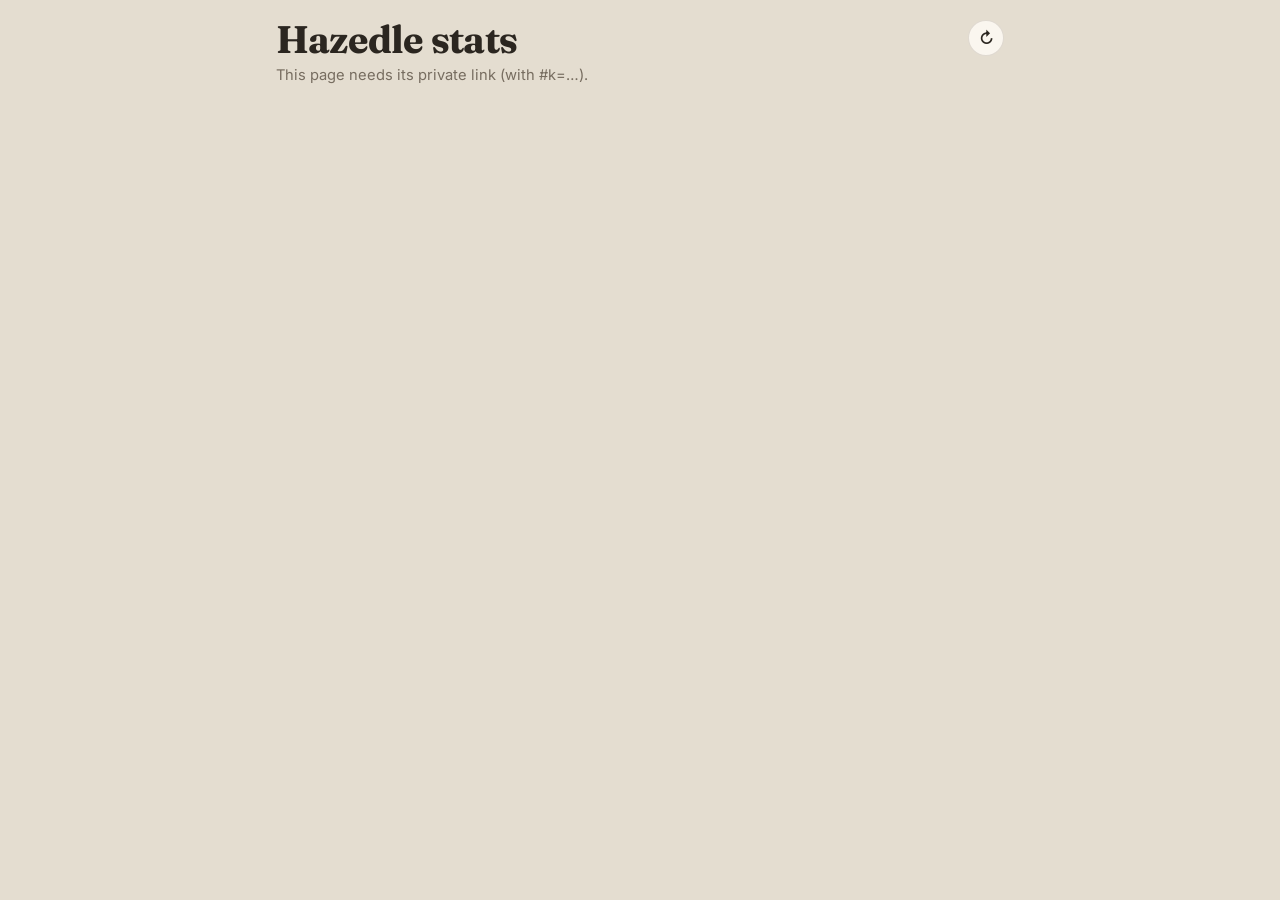
<file: site/stats.html>
<!doctype html>
<html lang="en">
<head>
  <meta charset="utf-8">
  <meta name="viewport" content="width=device-width, initial-scale=1, viewport-fit=cover">
  <meta name="robots" content="noindex">
  <title>Hazedle Stats</title>
  <link rel="icon" href="data:image/svg+xml,<svg xmlns='http://www.w3.org/2000/svg' viewBox='0 0 100 100'><text y='.9em' font-size='90'>📊</text></svg>">
  <link href="https://fonts.googleapis.com/css2?family=Fraunces:opsz,wght@9..144,700&family=Inter:wght@400;500;600&display=swap" rel="stylesheet">
  <link rel="stylesheet" href="style.css?v=7">
  <style>
    .app { max-width: 760px; }
    .cards { display: grid; grid-template-columns: repeat(auto-fit, minmax(120px, 1fr)); gap: 10px; margin-top: 18px; }
    .card { background: var(--card); border: 1px solid var(--line); border-radius: 14px; padding: 12px 14px; }
    .card b { display: block; font: 700 1.7rem/1.1 Fraunces, Georgia, serif; font-variant-numeric: tabular-nums; }
    .card span { color: var(--muted); font-size: 0.78rem; }
    h2 { font: 700 1.2rem Fraunces, Georgia, serif; margin: 28px 0 8px; }
    .scroll { overflow-x: auto; background: var(--card); border: 1px solid var(--line); border-radius: 14px; }
    table { border-collapse: collapse; width: 100%; font-size: 0.86rem; font-variant-numeric: tabular-nums; }
    th, td { padding: 8px 10px; text-align: right; white-space: nowrap; border-bottom: 1px solid var(--line); }
    th:first-child, td:first-child { text-align: left; }
    th { color: var(--muted); font-weight: 600; font-size: 0.72rem; text-transform: uppercase; letter-spacing: 0.04em; }
    tr:last-child td { border-bottom: 0; }
    .note { color: var(--muted); font-size: 0.8rem; margin: 6px 2px 0; }
    .two { display: grid; grid-template-columns: 1fr 1fr; gap: 14px; }
    @media (max-width: 560px) { .two { grid-template-columns: 1fr; } }
  </style>
</head>
<body>
  <main class="app">
    <header class="top">
      <div>
        <h1>Hazedle stats</h1>
        <p class="sub" id="sub">Loading…</p>
      </div>
      <button class="icon-btn" id="refresh" aria-label="Refresh">↻</button>
    </header>
    <div id="out"></div>
  </main>
  <script>
    (() => {
      const API = 'https://edvmiplelrueckisnumm.supabase.co/rest/v1/rpc/hazedle_dashboard';
      const KEY = 'sb_publishable_DLUL_VqHLWgCOmo2ANGwJQ_r6yJXhMz';
      const key = new URLSearchParams(location.hash.slice(1)).get('k');
      const $ = (id) => document.getElementById(id);
      const n = (v) => (v == null ? '–' : Number(v).toLocaleString('en-SG'));
      const esc = (s) => String(s).replace(/[&<>"]/g, (c) => ({ '&': '&amp;', '<': '&lt;', '>': '&gt;', '"': '&quot;' }[c]));
      const day = (d) => new Date(d + 'T00:00:00+08:00').toLocaleDateString('en-SG', { weekday: 'short', day: 'numeric', month: 'short', timeZone: 'Asia/Singapore' });
      const roundName = (id) => {
        const [y, m, d, h] = id.split('-');
        const hr = +h === 0 ? '12am' : +h < 12 ? `${+h}am` : +h === 12 ? '12pm' : `${h - 12}pm`;
        return `${day(`${y}-${m}-${d}`)}, ${hr}`;
      };
      const SRC = { x: 'X (Twitter)', copy: 'Copied link', native: 'Phone share sheet', direct: 'No share link' };

      async function load() {
        if (!key) { $('sub').textContent = 'This page needs its private link (with #k=…).'; return; }
        $('sub').textContent = 'Loading…';
        try {
          const r = await fetch(API, { method: 'POST', headers: { apikey: KEY, 'Content-Type': 'application/json' }, body: JSON.stringify({ p_key: key }) });
          if (!r.ok) throw new Error(r.status === 400 ? 'That link’s key isn’t valid.' : 'Couldn’t load stats (' + r.status + ').');
          render(await r.json());
        } catch (e) {
          $('sub').textContent = e.message;
        }
      }

      function render(d) {
        const t = d.totals;
        const since = t.tracking_since
          ? new Date(t.tracking_since).toLocaleString('en-SG', { day: 'numeric', month: 'short', hour: 'numeric', minute: '2-digit', timeZone: 'Asia/Singapore' })
          : 'the next visit';
        $('sub').textContent = `Updated ${new Date().toLocaleTimeString('en-SG', { hour: 'numeric', minute: '2-digit' })} SGT · games since 17 Oct · visits & shares since ${since}`;
        const today = d.days[0] || {};
        $('out').innerHTML = `
          <div class="cards">
            <div class="card"><b>${n(today.players)}</b><span>players today</span></div>
            <div class="card"><b>${n(t.players)}</b><span>players all-time</span></div>
            <div class="card"><b>${n(t.games)}</b><span>games finished</span></div>
            <div class="card"><b>${n(t.shares)}</b><span>shares</span></div>
            <div class="card"><b>${n(t.click_ins)}</b><span>visits from shared links</span></div>
          </div>

          <h2>By day</h2>
          <div class="scroll"><table>
            <tr><th>Day (SGT)</th><th>Visitors</th><th>Started</th><th>Finished</th><th>Games</th><th>Avg score</th><th>Shared on X</th><th>Copied</th><th>Share sheet</th><th>Clicked in</th></tr>
            ${d.days.map((x) => `<tr><td>${day(x.day)}</td><td>${n(x.visitors)}</td><td>${n(x.started)}</td><td>${n(x.players)}</td><td>${n(x.games)}</td><td>${n(x.avg_score)}</td><td>${n(x.share_x)}</td><td>${n(x.share_copy)}</td><td>${n(x.share_native)}</td><td>${n(x.click_ins)}</td></tr>`).join('')}
          </table></div>
          <p class="note">Visitors, Started, Finished = different people (one per device). Games = rounds finished. Clicked in = visits that came from a shared Hazedle link.</p>

          <div class="two">
            <div>
              <h2>Where visits came from</h2>
              <div class="scroll"><table>
                <tr><th>Link</th><th>Visits</th></tr>
                ${d.click_sources.map((s) => `<tr><td>${esc(SRC[s.src] || s.src)}</td><td>${n(s.visits)}</td></tr>`).join('') || '<tr><td>None yet</td><td></td></tr>'}
              </table></div>
            </div>
            <div>
              <h2>Referring sites</h2>
              <div class="scroll"><table>
                <tr><th>Site</th><th>Visits</th></tr>
                ${d.referrers.map((s) => `<tr><td>${esc(s.ref_host)}</td><td>${n(s.visits)}</td></tr>`).join('') || '<tr><td>None yet</td><td></td></tr>'}
              </table></div>
            </div>
          </div>

          <h2>By round</h2>
          <div class="scroll"><table>
            <tr><th>Round</th><th>Players</th><th>Avg score</th><th>Best</th></tr>
            ${d.rounds.map((x) => `<tr><td>${roundName(x.round_id)}</td><td>${n(x.players)}</td><td>${n(x.avg_score)}</td><td>${n(x.best)}</td></tr>`).join('')}
          </table></div>`;
      }

      $('refresh').addEventListener('click', load);
      load();
    })();
  </script>
</body>
</html>
</file>
<file: site/style.css>
:root {
  --bg: #e4ddd0;
  --bg2: #d4cab8;
  --card: rgba(255, 252, 246, 0.82);
  --ink: #2b2620;
  --muted: #776d60;
  --line: rgba(60, 48, 30, 0.14);
  --accent: #b5562b;
  --accent-ink: #fff8f0;
  --b0: #6f9e6a;
  --b1: #d4a637;
  --b2: #d36b32;
  --b3: #9c2f3a;
  --bull: #2f6fb5;
  --shadow: 0 1px 2px rgba(40, 30, 10, 0.06), 0 8px 30px rgba(40, 30, 10, 0.08);
  color-scheme: light;
}
@media (prefers-color-scheme: dark) {
  :root:not([data-theme="light"]) {
    --bg: #1c1a17;
    --bg2: #2a2620;
    --card: rgba(40, 36, 31, 0.86);
    --ink: #eee7da;
    --muted: #a99d8c;
    --line: rgba(255, 240, 210, 0.12);
    --accent: #e0814f;
    --accent-ink: #1c1a17;
    --shadow: 0 1px 2px rgba(0, 0, 0, 0.3), 0 8px 30px rgba(0, 0, 0, 0.3);
    color-scheme: dark;
  }
}
:root[data-theme="dark"] {
  --bg: #1c1a17; --bg2: #2a2620; --card: rgba(40, 36, 31, 0.86); --ink: #eee7da; --muted: #a99d8c;
  --line: rgba(255, 240, 210, 0.12); --accent: #e0814f; --accent-ink: #1c1a17; color-scheme: dark;
}

* { box-sizing: border-box; }
[hidden] { display: none !important; }
html, body { margin: 0; }
body {
  background: var(--bg);
  color: var(--ink);
  font: 16px/1.5 Inter, system-ui, -apple-system, sans-serif;
  min-height: 100dvh;
  -webkit-font-smoothing: antialiased;
}
.haze {
  position: fixed; inset: -20%;
  background:
    radial-gradient(40% 30% at 20% 20%, var(--bg2), transparent 70%),
    radial-gradient(35% 30% at 80% 60%, var(--bg2), transparent 70%),
    radial-gradient(30% 25% at 40% 90%, var(--bg2), transparent 70%);
  filter: blur(30px);
  animation: drift 40s ease-in-out infinite alternate;
  pointer-events: none; z-index: -1;
}
@keyframes drift { to { transform: translate(4%, -3%) scale(1.08); } }
@media (prefers-reduced-motion: reduce) { .haze { animation: none; } }

.app { max-width: 560px; margin: 0 auto; padding: max(20px, env(safe-area-inset-top)) 16px 32px; }

.top { display: flex; justify-content: space-between; align-items: flex-start; gap: 12px; }
h1 { font: 700 2.4rem/1 Fraunces, Georgia, serif; letter-spacing: -0.02em; margin: 0; }
.sub { margin: 6px 0 0; color: var(--muted); font-size: 0.92rem; }
.icon-btn {
  width: 36px; height: 36px; border-radius: 50%; border: 1px solid var(--line);
  background: var(--card); color: var(--ink); font: 600 1rem Inter, sans-serif; cursor: pointer; flex: none;
}

.steps { list-style: none; display: grid; grid-template-columns: repeat(5, 1fr); gap: 6px; padding: 0; margin: 20px 0 14px; }
.steps li {
  font-size: 0.72rem; text-transform: uppercase; letter-spacing: 0.06em; font-weight: 600; text-align: center;
  color: var(--muted); padding-top: 8px; border-top: 3px solid var(--line); transition: border-color .3s, color .3s;
}
.steps li.on { color: var(--ink); border-color: var(--ink); }
.steps li.s5 { border-color: var(--bull); color: var(--ink); }
.steps li.s4 { border-color: var(--b0); color: var(--ink); }
.steps li.s3 { border-color: var(--b1); color: var(--ink); }
.steps li.s2 { border-color: var(--b2); color: var(--ink); }
.steps li.s1 { border-color: var(--b3); color: var(--ink); }

.photo { margin: 0; }
.photo-btn {
  display: block; width: 100%; padding: 0; border: 0; border-radius: 14px; overflow: hidden; cursor: zoom-in;
  background: var(--bg2); aspect-ratio: 16 / 9; position: relative; box-shadow: var(--shadow);
}
.photo-btn img { width: 100%; height: 100%; object-fit: cover; display: block; opacity: 0; transition: opacity .5s; }
.photo-btn img.ready { opacity: 1; }
.offline {
  position: absolute; inset: 0; display: grid; place-content: center; text-align: center; gap: 4px; padding: 20px;
  color: var(--muted); font-size: 0.9rem; cursor: default;
}
.offline strong { color: var(--ink); font-size: 1rem; }
figcaption { display: flex; flex-wrap: wrap; align-items: baseline; gap: 4px 10px; padding: 10px 2px 0; }
.tag {
  font-size: 0.72rem; font-weight: 600; text-transform: uppercase; letter-spacing: 0.08em;
  background: var(--ink); color: var(--bg); padding: 2px 8px; border-radius: 99px;
}
.place { font-weight: 600; }
.credit { color: var(--muted); font-size: 0.8rem; flex-basis: 100%; }

.panel {
  background: var(--card); border: 1px solid var(--line); border-radius: 16px; padding: 18px;
  margin-top: 14px; box-shadow: var(--shadow); backdrop-filter: blur(8px);
}
.q { display: block; font-weight: 500; text-align: center; }
.readout { display: flex; align-items: center; justify-content: center; gap: 18px; margin: 8px 0 0; text-align: center; }
.readout output { font: 700 3.2rem/1 Fraunces, Georgia, serif; font-variant-numeric: tabular-nums; display: inline-block; min-width: 3ch; }
.unit { display: block; color: var(--muted); font-size: 0.8rem; }
.nudge {
  width: 44px; height: 44px; border-radius: 50%; border: 1px solid var(--line); background: transparent;
  color: var(--ink); font-size: 1.4rem; cursor: pointer;
}
.band { text-align: center; font-size: 0.85rem; font-weight: 600; margin-top: 6px; min-height: 1.3em; }
.band::before { content: ""; display: inline-block; width: 9px; height: 9px; border-radius: 50%; margin-right: 6px; background: var(--c, transparent); }

input[type=range] {
  -webkit-appearance: none; appearance: none; width: 100%; height: 10px; border-radius: 99px; margin: 18px 0 4px;
  background: linear-gradient(90deg, var(--b0) 0 15.7%, var(--b1) 15.7% 42.9%, var(--b2) 42.9% 71.4%, var(--b3) 71.4% 100%);
}
input[type=range]::-webkit-slider-thumb {
  -webkit-appearance: none; width: 30px; height: 30px; border-radius: 50%; background: var(--card);
  border: 3px solid var(--ink); box-shadow: 0 2px 6px rgba(0,0,0,.25); cursor: grab;
}
input[type=range]::-moz-range-thumb {
  width: 24px; height: 24px; border-radius: 50%; background: var(--card); border: 3px solid var(--ink); cursor: grab;
}
.scale { position: relative; height: 1.2em; font-size: 0.72rem; color: var(--muted); }
.scale span { position: absolute; transform: translateX(-50%); }
.scale span:nth-child(1) { left: 0; transform: none; }
.scale span:nth-child(2) { left: 15.7%; }
.scale span:nth-child(3) { left: 42.9%; }
.scale span:nth-child(4) { left: 71.4%; }
.scale span:nth-child(5) { right: 0; transform: none; }

.primary {
  display: block; width: 100%; margin-top: 16px; padding: 14px; border: 0; border-radius: 12px;
  background: var(--accent); color: var(--accent-ink); font: 600 1rem Inter, sans-serif; cursor: pointer;
}
.primary:active, .secondary:active { transform: translateY(1px); }
.actions { display: grid; grid-template-columns: 1fr 1fr; gap: 10px; margin-top: 16px; }
.actions .primary { margin-top: 0; }
.secondary {
  display: block; width: 100%; padding: 14px; border: 1px solid var(--line); border-radius: 12px;
  background: transparent; color: var(--ink); font: 600 1rem Inter, sans-serif; cursor: pointer;
}

.label { color: var(--muted); font-size: 0.78rem; text-transform: uppercase; letter-spacing: 0.06em; font-weight: 600; }
.reveal-row { display: flex; justify-content: space-between; align-items: flex-end; gap: 12px; }
.reveal-row .band { text-align: left; }
.right { text-align: right; }
.big { font: 700 3.4rem/1.05 Fraunces, Georgia, serif; font-variant-numeric: tabular-nums; }
.mid { font: 700 1.8rem/1.1 Fraunces, Georgia, serif; font-variant-numeric: tabular-nums; }
.pts { font-weight: 600; color: var(--accent); }
.track { position: relative; height: 34px; margin: 18px 4px 6px; }
.zones { position: absolute; left: 0; right: 0; top: 13px; height: 8px; border-radius: 99px; overflow: hidden; display: flex; opacity: .55; }
.zones i:nth-child(1) { flex: 15.7; background: var(--b0); }
.zones i:nth-child(2) { flex: 27.2; background: var(--b1); }
.zones i:nth-child(3) { flex: 28.5; background: var(--b2); }
.zones i:nth-child(4) { flex: 28.6; background: var(--b3); }
.mark { position: absolute; top: 0; width: 3px; height: 34px; border-radius: 2px; transform: translateX(-50%); transition: left .8s cubic-bezier(.2,.8,.2,1); }
.mark.real { background: var(--ink); }
.mark.you { background: var(--accent); }
.mark::after { position: absolute; top: -18px; left: 50%; transform: translateX(-50%); font-size: 0.68rem; font-weight: 600; white-space: nowrap; }
.mark.real::after { content: "actual"; }
.mark.you::after { content: "you"; color: var(--accent); top: 36px; }
.verdict { margin: 22px 0 0; color: var(--muted); text-align: center; }

.summary { text-align: center; }
.total { font: 700 4rem/1 Fraunces, Georgia, serif; margin-top: 4px; }
.total small { font-size: 1.2rem; color: var(--muted); font-weight: 500; }
.grid { font-size: 1.5rem; line-height: 1.3; letter-spacing: 0.15em; margin: 6px 0 4px; white-space: pre-line; }
.total { font-variant-numeric: tabular-nums; }
.tile { display: inline-block; opacity: 0.18; }
.tile.in { opacity: 1; animation: land .3s cubic-bezier(.2, 1.6, .4, 1); }
@keyframes land { from { transform: scale(0.4); } }
.rows { list-style: none; padding: 0; margin: 0; text-align: left; }
.rows { margin-top: 14px; }
.rows li { display: grid; grid-template-columns: 5.2em 1fr auto; align-items: center; gap: 8px; padding: 8px 0; border-top: 1px solid var(--line); font-size: 0.92rem; }
.rows .r { font-weight: 600; text-transform: capitalize; }
.rows .d { color: var(--muted); }
.rows .p {
  font-weight: 700; font-variant-numeric: tabular-nums; min-width: 2.6em; text-align: center;
  background: var(--c); color: #fff; border-radius: 8px; padding: 0 6px;
}
.toast { min-height: 1.4em; margin: 8px 0 0; color: var(--muted); font-size: 0.88rem; }
.stats { display: grid; grid-template-columns: repeat(4, 1fr); text-align: center; padding: 14px 8px; }
.stats b { display: block; font: 700 1.6rem/1.1 Fraunces, Georgia, serif; }
.stats span { font-size: 0.75rem; color: var(--muted); }
.next {
  display: flex; align-items: center; justify-content: center; gap: 8px; width: fit-content; margin: 0 auto 4px;
  padding: 7px 14px; border-radius: 99px; border: 1px solid var(--line); background: var(--card);
  font-size: 0.9rem; color: var(--ink); box-shadow: var(--shadow);
}
.next b { font-variant-numeric: tabular-nums; font-weight: 700; }
.next .at { color: var(--muted); font-size: 0.8rem; }
.next .dot { width: 8px; height: 8px; border-radius: 50%; background: var(--accent); animation: blink 2s ease-in-out infinite; }
@keyframes blink { 50% { opacity: 0.25; } }
@media (prefers-reduced-motion: reduce) { .next .dot { animation: none; } }
.error { text-align: center; color: var(--b3); margin-top: 30px; }

footer { margin-top: 36px; font-size: 0.78rem; color: var(--muted); text-align: center; }
footer a { color: inherit; }

dialog {
  max-width: min(440px, calc(100vw - 32px)); border: 1px solid var(--line); border-radius: 18px; padding: 22px;
  background: var(--bg); color: var(--ink); box-shadow: var(--shadow);
}
dialog::backdrop { background: rgba(30, 25, 18, 0.45); backdrop-filter: blur(3px); }
dialog h2 { font: 700 1.6rem Fraunces, Georgia, serif; margin: 0 0 8px; }
dialog p { margin: 0 0 10px; font-size: 0.95rem; }
.legend { list-style: none; padding: 0; margin: 12px 0 0; display: grid; grid-template-columns: 1fr 1fr; gap: 6px; font-size: 0.85rem; }
.b0 { background: var(--b0); } .b1 { background: var(--b1); } .b2 { background: var(--b2); } .b3 { background: var(--b3); }
dialog.zoom { max-width: 96vw; padding: 0; background: #000; border: 0; }
dialog.zoom button { display: block; padding: 0; border: 0; background: none; cursor: zoom-out; }
dialog.zoom img { display: block; max-width: 96vw; max-height: 90vh; }

/* intro */
.intro { text-align: center; padding: 14vh 4px 4vh; }
.pitch { font: 600 1.9rem/1.2 Fraunces, Georgia, serif; margin: 0; letter-spacing: -0.01em; }
.ready { font-size: 1.15rem; color: var(--muted); margin: 14px 0 26px; }
.intro .primary { max-width: 280px; margin: 0 auto; font-size: 1.1rem; }
.count { color: var(--muted); font-size: 0.88rem; margin: 14px 0 0; min-height: 1.3em; }

/* reveal: you / actual / score */
.trio { display: grid; grid-template-columns: 1fr 1fr 1.1fr; gap: 8px; }
.cell { border: 1px solid var(--line); border-radius: 12px; padding: 10px 6px 8px; text-align: center; }
.cell .label { font-size: 0.66rem; letter-spacing: 0.03em; white-space: nowrap; }
.num { font: 700 2.1rem/1.1 Fraunces, Georgia, serif; font-variant-numeric: tabular-nums; margin-top: 2px; }
.num small { font: 500 0.85rem Inter, sans-serif; opacity: 0.8; }
.band.small { font-size: 0.72rem; margin-top: 2px; }
.cell.score { background: var(--c, var(--line)); border-color: transparent; color: #fff; }
.cell.score .label { color: rgba(255, 255, 255, 0.85); }
.cell.score.pop { animation: pop .35s ease-out; }
@keyframes pop { 50% { transform: scale(1.06); } }
.fine { text-align: center; color: var(--muted); font-size: 0.75rem; margin: 6px 0 0; }
.verdict { color: var(--ink); font-weight: 500; font-size: 1.02rem; margin-top: 26px; }

/* curve */
.curve { margin: 16px 0 4px; }
.pct { margin: 0 0 6px; font-size: 1.05rem; }
.pct b { font: 700 1.4rem Fraunces, Georgia, serif; color: var(--accent); }
.curve svg { width: 100%; height: auto; display: block; overflow: visible; }
.c-area { fill: var(--line); }
.c-below { fill: var(--accent); opacity: 0.35; }
.c-line { fill: none; stroke: var(--ink); stroke-width: 1.5; opacity: 0.7; }
.c-base { stroke: var(--line); stroke-width: 1; }
.c-me { stroke: var(--accent); stroke-width: 2; }
.c-dot { fill: var(--accent); stroke: var(--card); stroke-width: 2; }
.c-you { fill: var(--accent); font: 600 11px Inter, sans-serif; text-anchor: middle; }
.axis { display: flex; justify-content: space-between; font-size: 0.7rem; color: var(--muted); margin-top: 2px; }

.follow { text-align: center; color: var(--muted); font-size: 0.85rem; margin: 14px 0 0; }
.follow a { color: var(--ink); text-decoration: none; border-bottom: 1px solid var(--line); }
footer p { margin: 0; }
</file>
